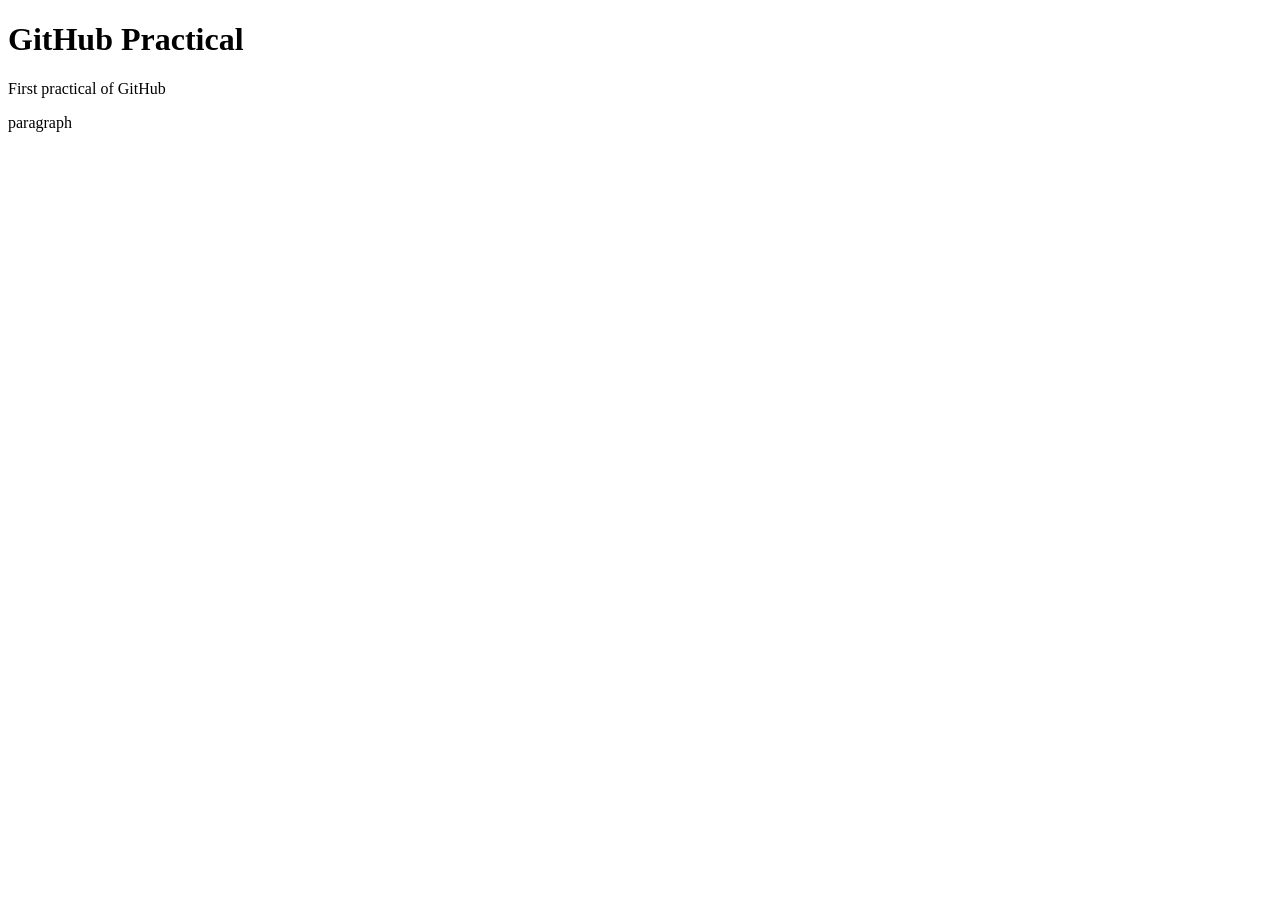
<file: index.html>
<!DOCTYPE html>
<html lang="en">
<head>
    <meta charset="UTF-8">
    <meta name="viewport" content="width=device-width, initial-scale=1.0">
    <title>Document</title>
</head>
<body>
    <h1>GitHub Practical</h1>
    <p>First practical of GitHub</p>
    <p>paragraph</p>
</body>
</html>
</file>
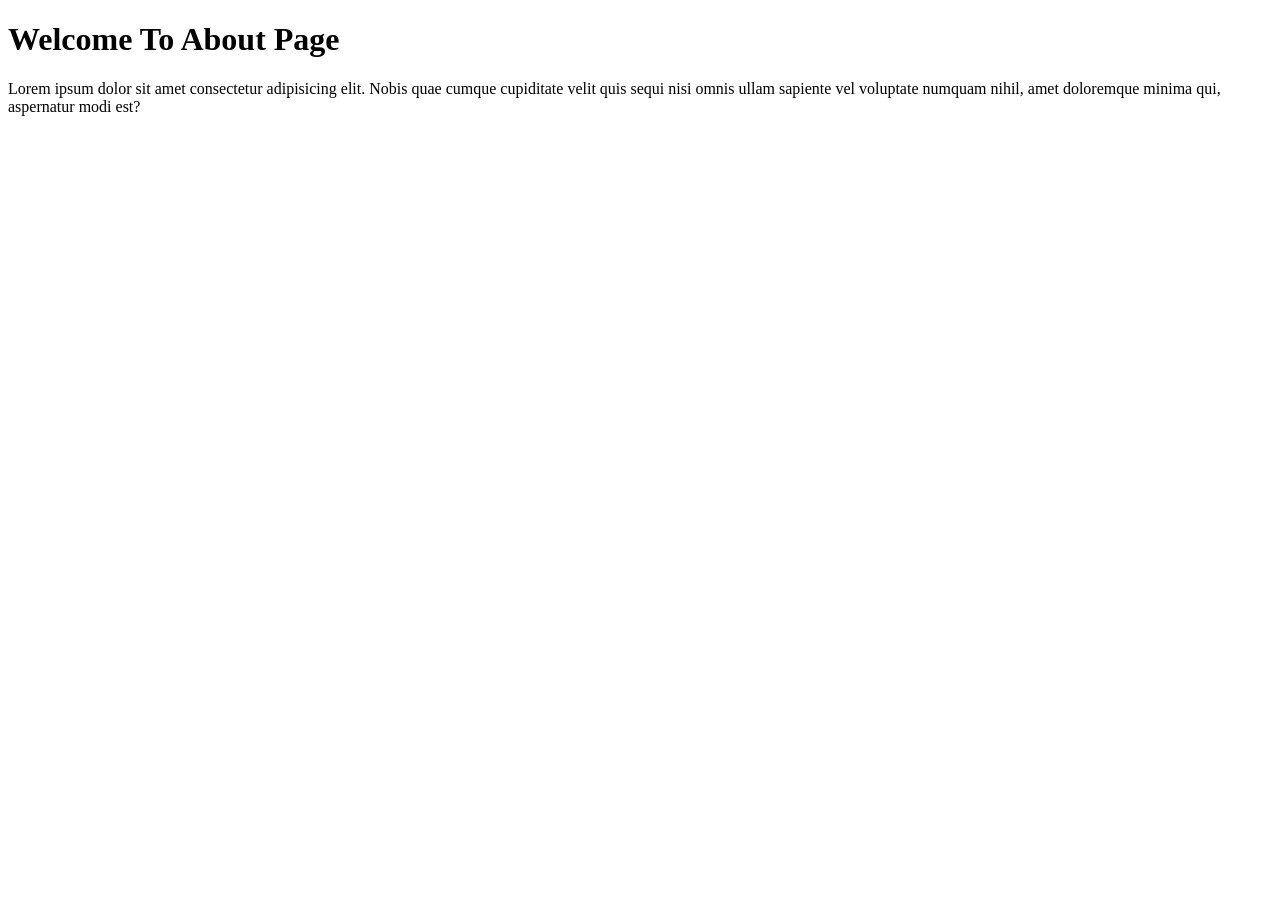
<file: about.html>
<!DOCTYPE html>
<html lang="en">
<head>
    <meta charset="UTF-8">
    <meta name="viewport" content="width=device-width, initial-scale=1.0">
    <title>about</title>
</head>
<body>
    <h1>Welcome To About Page</h1>
    <p>Lorem ipsum dolor sit amet consectetur adipisicing elit. Nobis quae cumque cupiditate velit quis sequi nisi omnis ullam sapiente vel voluptate numquam nihil, amet doloremque minima qui, aspernatur modi est?</p>
</body>
</html>
</file>
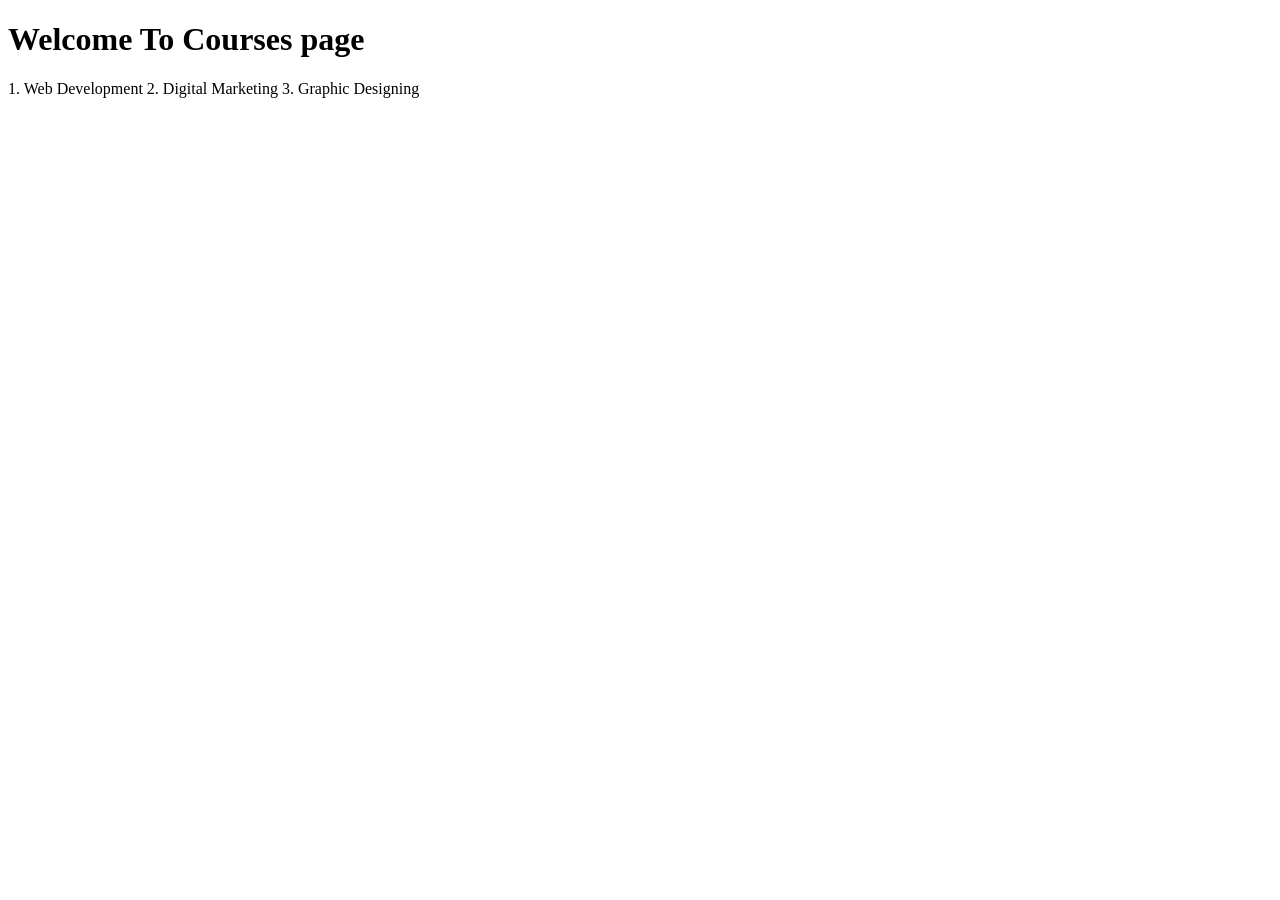
<file: courses.html>
<!DOCTYPE html>
<html lang="en">
<head>
    <meta charset="UTF-8">
    <meta name="viewport" content="width=device-width, initial-scale=1.0">
    <title>Document</title>
</head>
<body>
    <h1>Welcome To Courses page</h1>
    <p>1. Web Development  2. Digital Marketing  3.  Graphic Designing</p>
</body>
</html>
</file>
